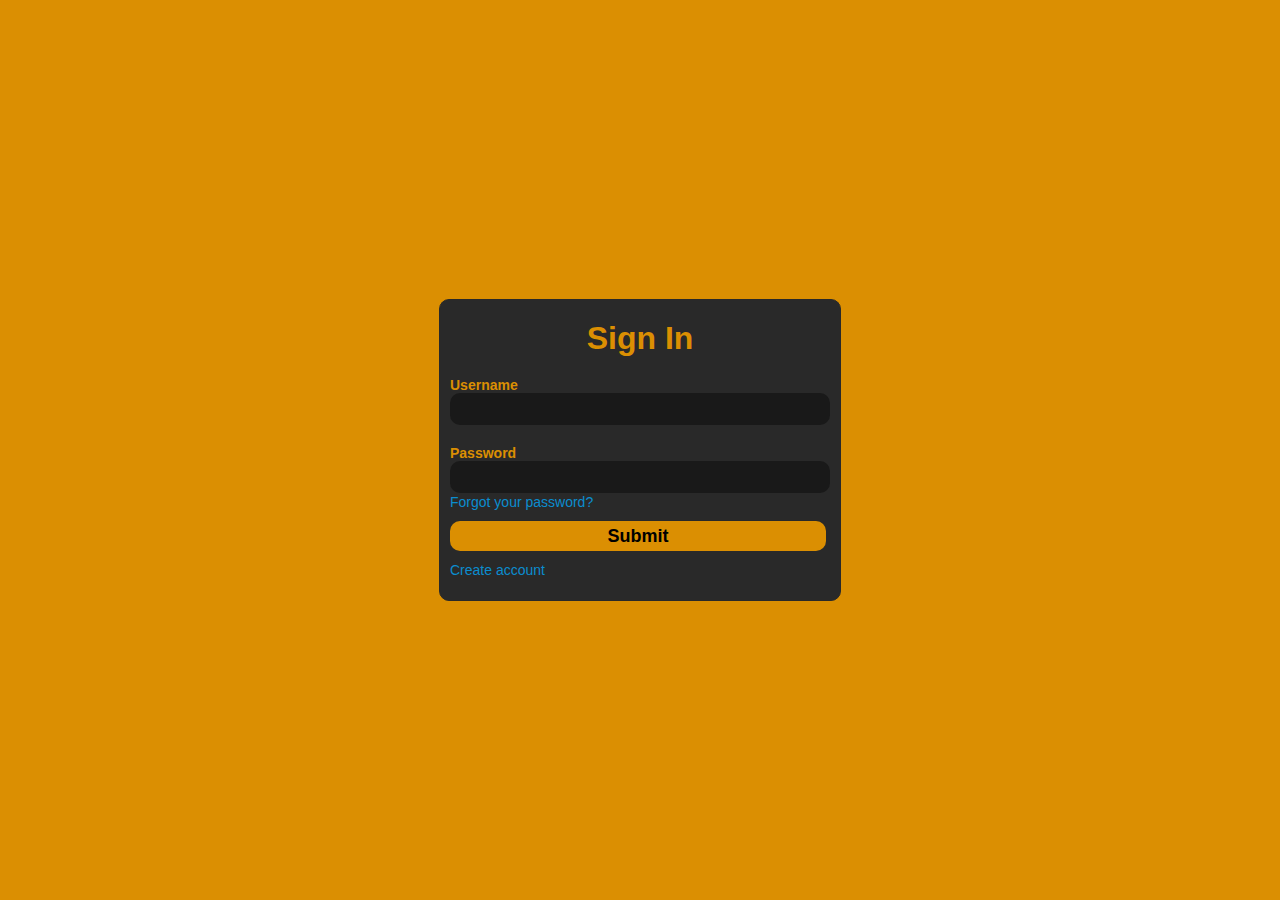
<file: login-index.html>
<!DOCTYPE html>
<html lang="eng">
  <head>
    <meta charset="UTF-8" />
    <link href="login-style.css" rel="stylesheet" />

    <title>Login</title>
  </head>

  <body>
    <div class="container">
      <h1>Sign In</h1>
      <form class="form" onsubmit="return false">
        <p><strong>Username</strong></p>
        <input type="username" class="username" name="" /><br />
        <p><strong>Password</strong></p>
        <input type="password" class="password" name="" /><br />
        <a href="#">Forgot your password?</a><br />
        <a class="link" href="#"
          ><input type="submit" class="submit" value="Submit" /></a
        ><br />
        <a href="table.html">Create account</a>
      </form>
    </div>
    <div class="container succesful hidden">
      <h3>LOGIN SUCCESSFUL</h3>
    </div>
    <script src="login-script.js"></script>
  </body>
</html>
</file>
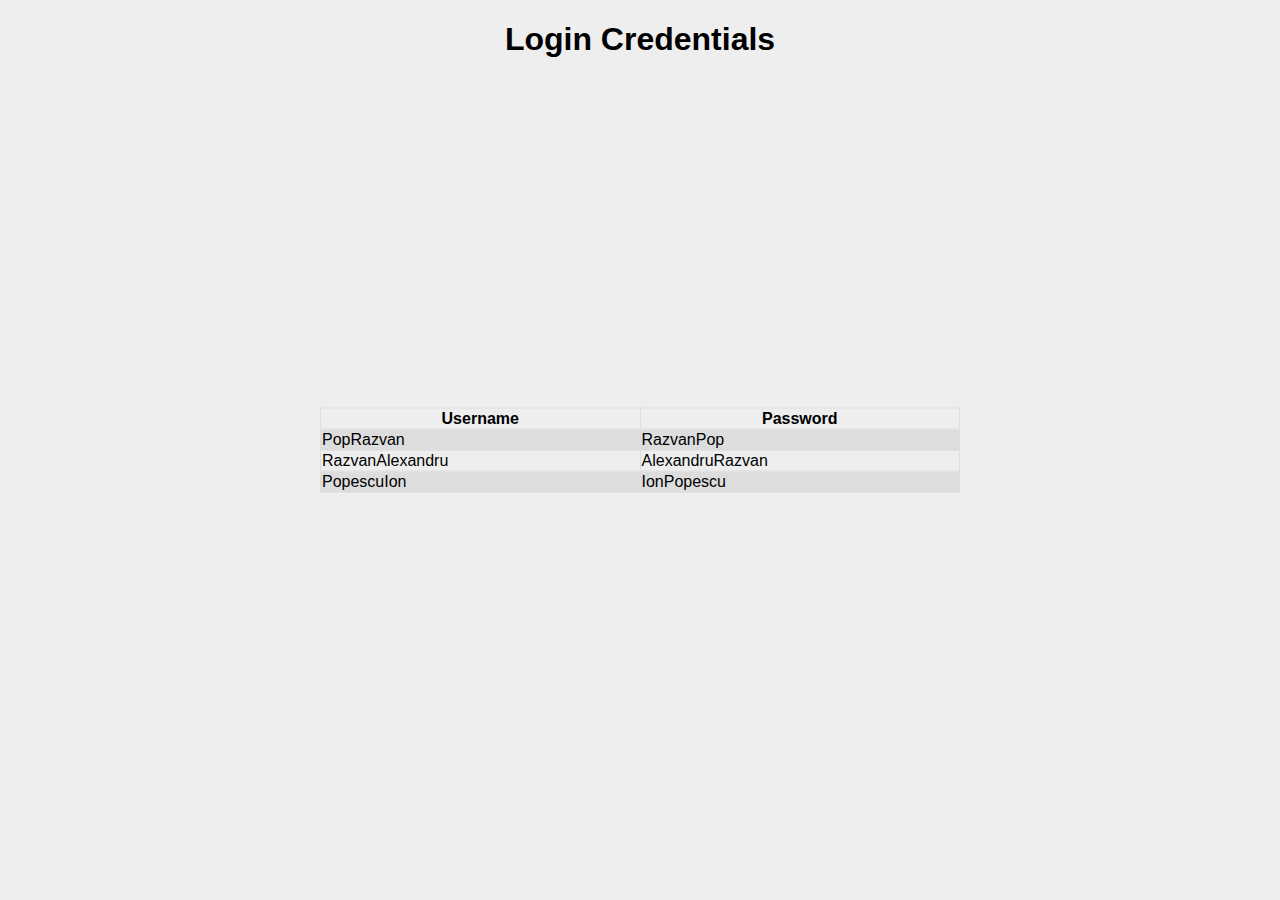
<file: table.html>
<!DOCTYPE html>
<html lang="eng">
  <head>
    <meta charset="UTF-8" />
    <!-- <link href="table-style.css" rel="stylesheet" /> -->
    <style>
      body {
        background-color: #eee;
        font-family: sans-serif;
      }
      h1 {
        text-align: center;
      }
      table {
        position: absolute;
        left: 50%;
        top: 50%;
        transform: translate(-50%, -50%);
        border-collapse: collapse;
        width: 50%;
      }

      td,
      th {
        border: 1px solid #ddd;
      }

      tr:nth-child(even) {
        background-color: #ddd;
      }
    </style>
    <title>Table</title>
  </head>
  <body>
    <h1>Login Credentials</h1>
    <table>
      <tr>
        <th>Username</th>
        <th>Password</th>
      </tr>
      <tr>
        <td>PopRazvan</td>
        <td>RazvanPop</td>
      </tr>
      <tr>
        <td>RazvanAlexandru</td>
        <td>AlexandruRazvan</td>
      </tr>
      <tr>
        <td>PopescuIon</td>
        <td>IonPopescu</td>
      </tr>
    </table>
  </body>
</html>
</file>
<file: login-style.css>
body {
  margin: 0;
  padding: 0;
  background-color: #db8f02;
  font-family: sans-serif;
}

.container {
  position: absolute;
  left: 50%;
  top: 50%;
  transform: translate(-50%, -50%);
  /* display: flex; */
  align-items: center;
  justify-content: center;
  border: 1px solid #292929;
  background-color: #292929;
  height: 300px;
  width: 400px;
  border-radius: 10px;
}

h1 {
  margin: 0;
  padding: 20px 0 20px;
  text-align: center;
  color: #db8f02;
}

p {
  margin: 0;
  margin-left: 10px;
  color: #db8f02;
  font-size: 14px;
}

.container input {
  width: 94%;
  margin-bottom: 20px;
  margin-left: 10px;
  border: none;
  outline: none;
}

.container input[type="username"],
input[type="password"] {
  height: 30px;
  border-radius: 10px;
  background-color: rgb(25, 25, 25);
  font-size: 18px;
  color: #db8f02;
}
.container input[type="password"] {
  margin-bottom: 0;
}

.container input[type="submit"] {
  height: 30px;
  margin-top: 10px;
  margin-bottom: 10px;
  border-radius: 10px;
  background-color: #db8f02;
  font-size: 18px;
  font-weight: bold;
}

.container input[type="submit"]:hover {
  cursor: pointer;
  background-color: rgb(25, 25, 25);
  color: #db8f02;
}

.container input[type="submit"]:active {
  cursor: pointer;
  background-color: rgb(25, 25, 25);
  color: #db8f02;
}

.container a {
  margin: 0;

  margin-left: 10px;
  font-weight: lighter;
  text-decoration: none;
  font-size: 14px;
  color: #0b8dcf;
}

.container a:hover {
  text-decoration: underline;
}

.succesful {
  display: flex;
  justify-content: center;
  align-items: center;
  color: #db8f02;
}

.hidden {
  display: none;
}

.link {
  margin: 0 !important ;
  padding: 0;
}
</file>
<file: table-style.css>
body {
  background-color: #eee;
  font-family: sans-serif;
}
h1 {
  text-align: center;
}
table {
  position: absolute;
  left: 50%;
  top: 50%;
  transform: translate(-50%, -50%);
  border-collapse: collapse;
  width: 50%;
}

td,
th {
  border: 1px solid #ddd;
}

tr:nth-child(even) {
  background-color: #ddd;
}
</file>
